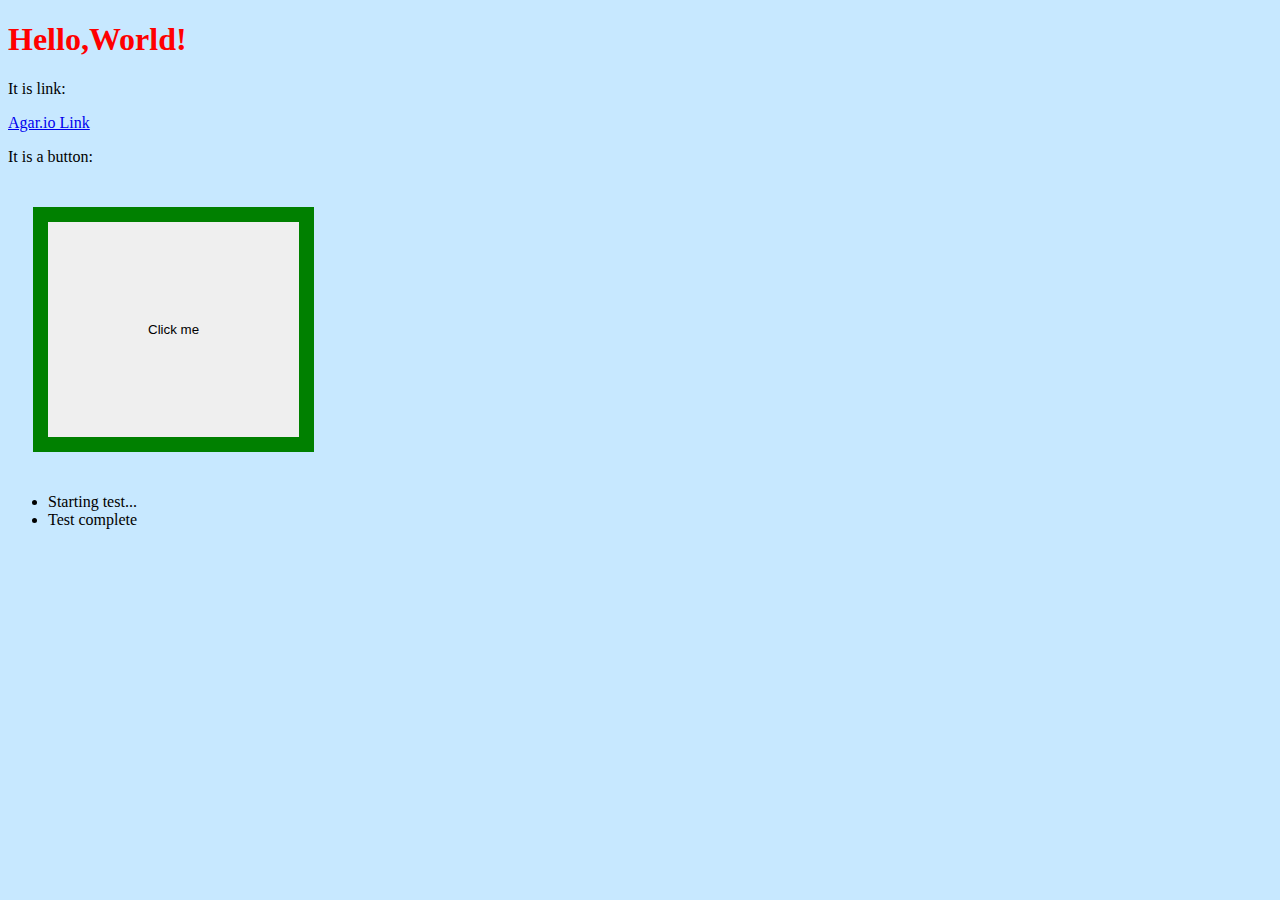
<file: index.htm>
﻿<!DOCTYPE html>
<html>

<head>
  
  <link rel="stylesheet" href="style.css">
  <title>Hello,World!</title>

</head>

<body style="background-color:#C7E8FF;">

<h1>Hello,World!</h1>
<p>It is link:</p>
<a href="https://www.agar.io">Agar.io Link</a>
<p>It is a button:</p>
<button formaction="https://www.agar.io"; class="button";>Click me</button>
<ul>
<li>Starting test...</li>
<li>Test complete</li>
</ul>

</body>
</html>
</file>
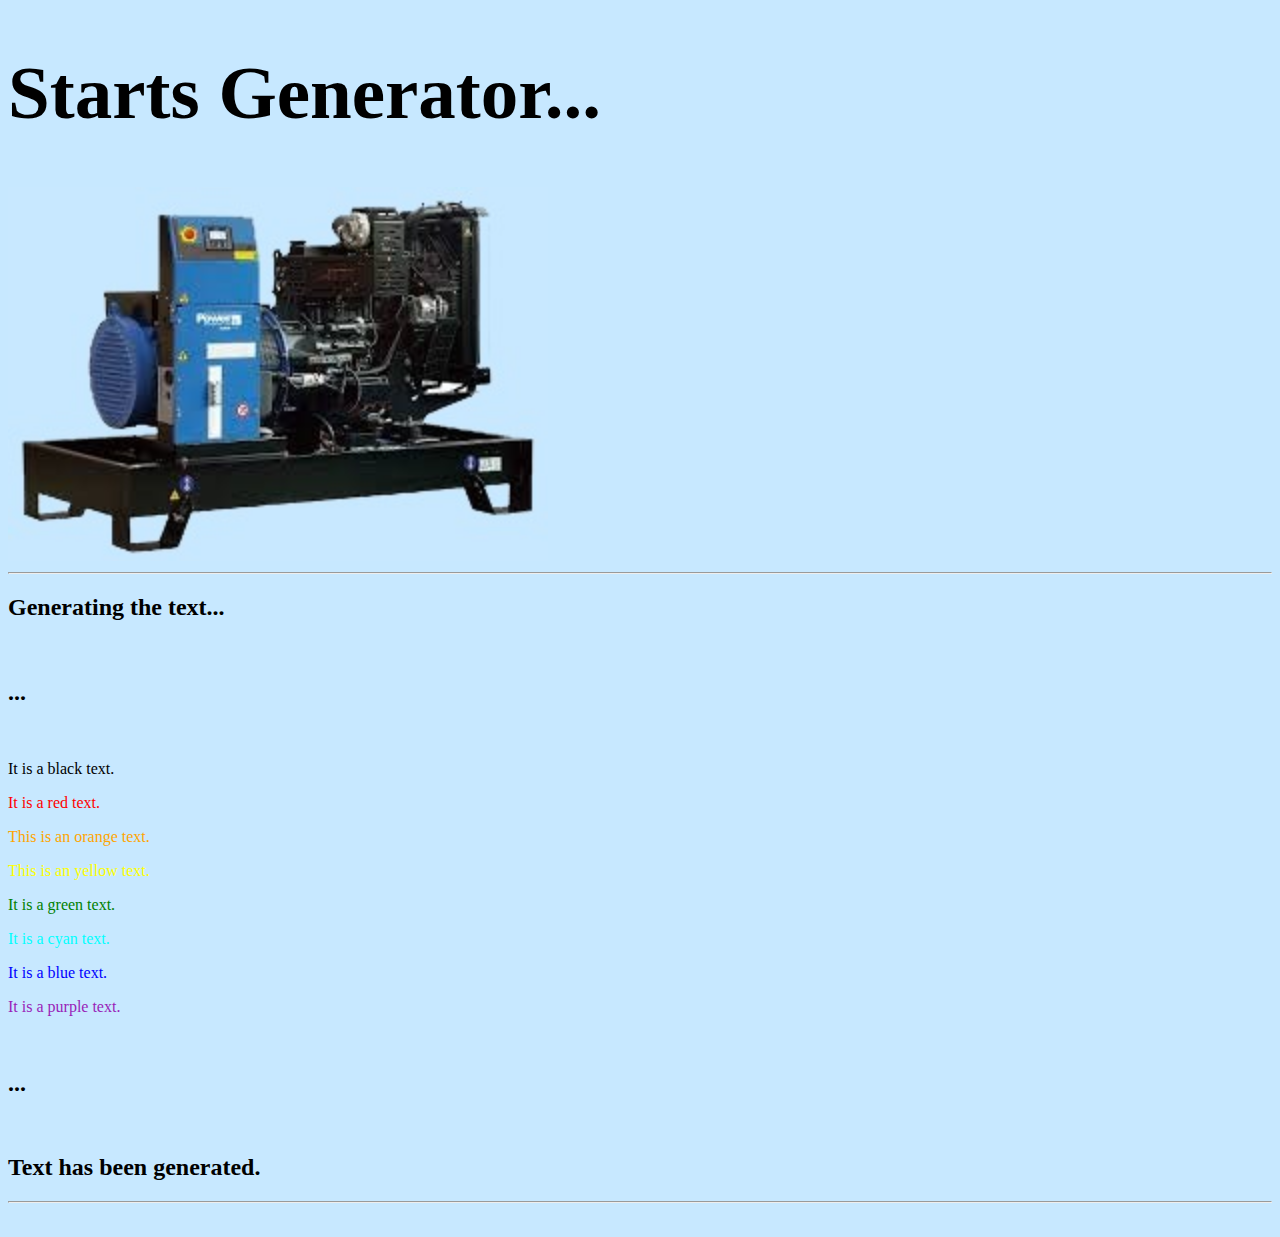
<file: image-html.html>
<!DOCTYPE html>
<html>

<head>
	<title>Generator</title>
</head>

<body style="background-color:#C7E8FF;" title="Background">
	<h1 style="font-size: 75px;" title="title">Starts Generator...</h1>
	<img src="images.jpg" width="540" height="374" alt="SUPER-DUPER-GENERATOR" title="SUPER-DUPER-GENERATOR">
	<br>
	<hr style="font-size: 15px;">
	<h2>Generating the text...</h2>
	<br>
	<h2>...</h2>
	<br>
	<div style="font-family:Times new roman;">
		<p style="color:black;" title="Black text">It is a black text.</p>
		<p style="color:red; " title="Red text">It is a red text.</p>
		<p style="color:orange;" title="Orange text">This is an orange text.</p>
		<p style="color:yellow;" title="Yellow text">This is an yellow text.</p>
		<p style="color:green; " title="Green text">It is a green text.</p>
		<p style="color:cyan;" title="Cyan text">It is a cyan text.</p>
		<p style="color:blue; " title="Blue text">It is a blue text.</p>
		<p style="color:#991EB8;" title="Purple text">It is a purple text.</p>
	</div>
	<br>
	<h2>...</h2>
	<br>
	<h2>Text has been generated.</h2>
	<hr style="font-size: 15px;">
	<br>
</body>

</html>
</file>
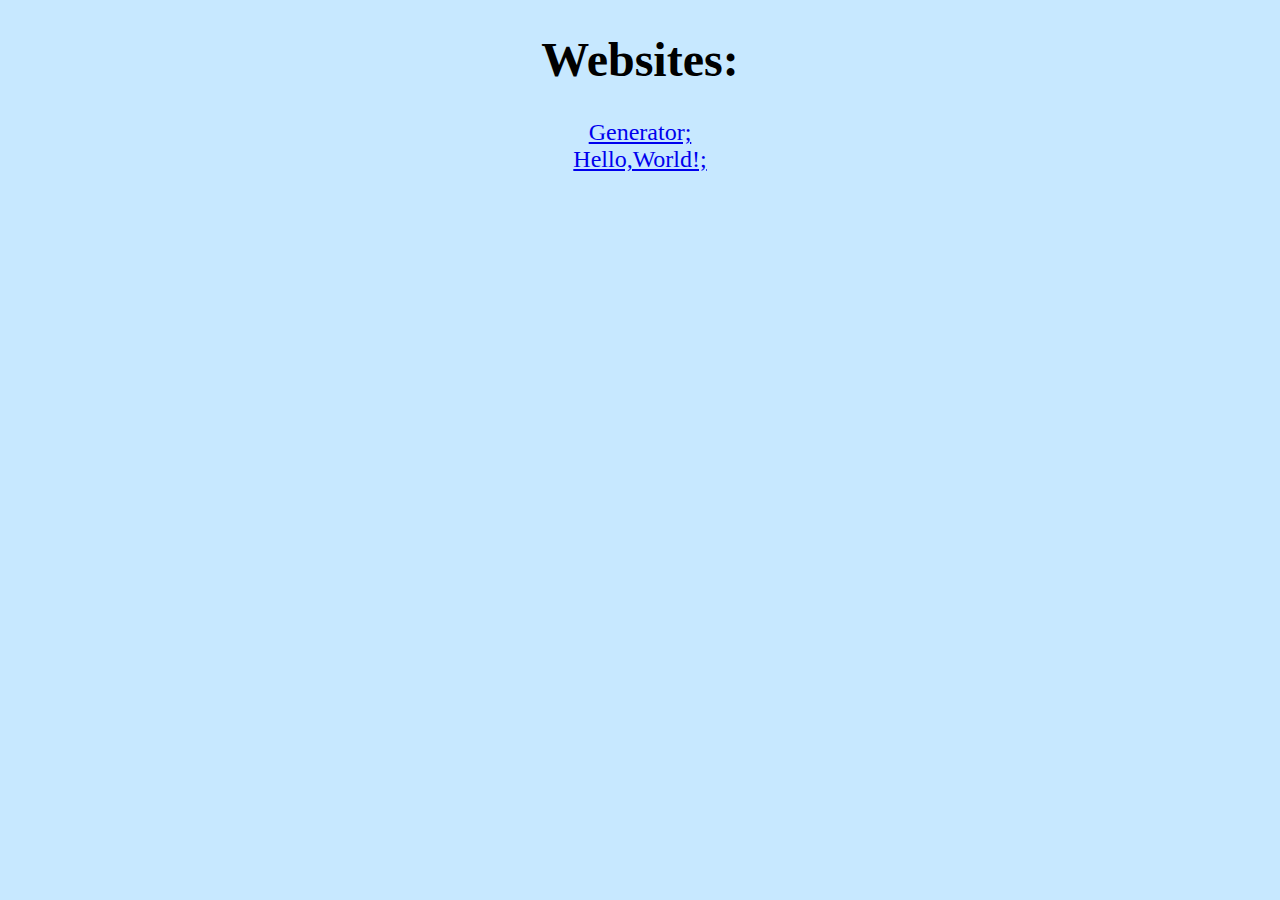
<file: Menu.html>
<!DOCTYPE html>
<!DOCTYPE html>
<html>
<head>
	<title>Menu</title>
</head>

<body style="background-color:#C7E8FF;">
	<div style="font-size: 150%;">
		<h1 style="size: 50px; text-align: center;">Websites:</h1>
		<div style="text-align: center;">
			<a href="https://239developer.github.io/image-html.html">Generator;</a>
			<br>
			<a href="https://239developer.github.io/index.htm">Hello,World!;</a>
		</div>
	</div>
</body>
</html>
</file>
<file: style.css>
.button {
  border: 15px solid green; 
  padding: 100px;
  margin: 25px;
}

h1 {
  color: red;
}
</file>
